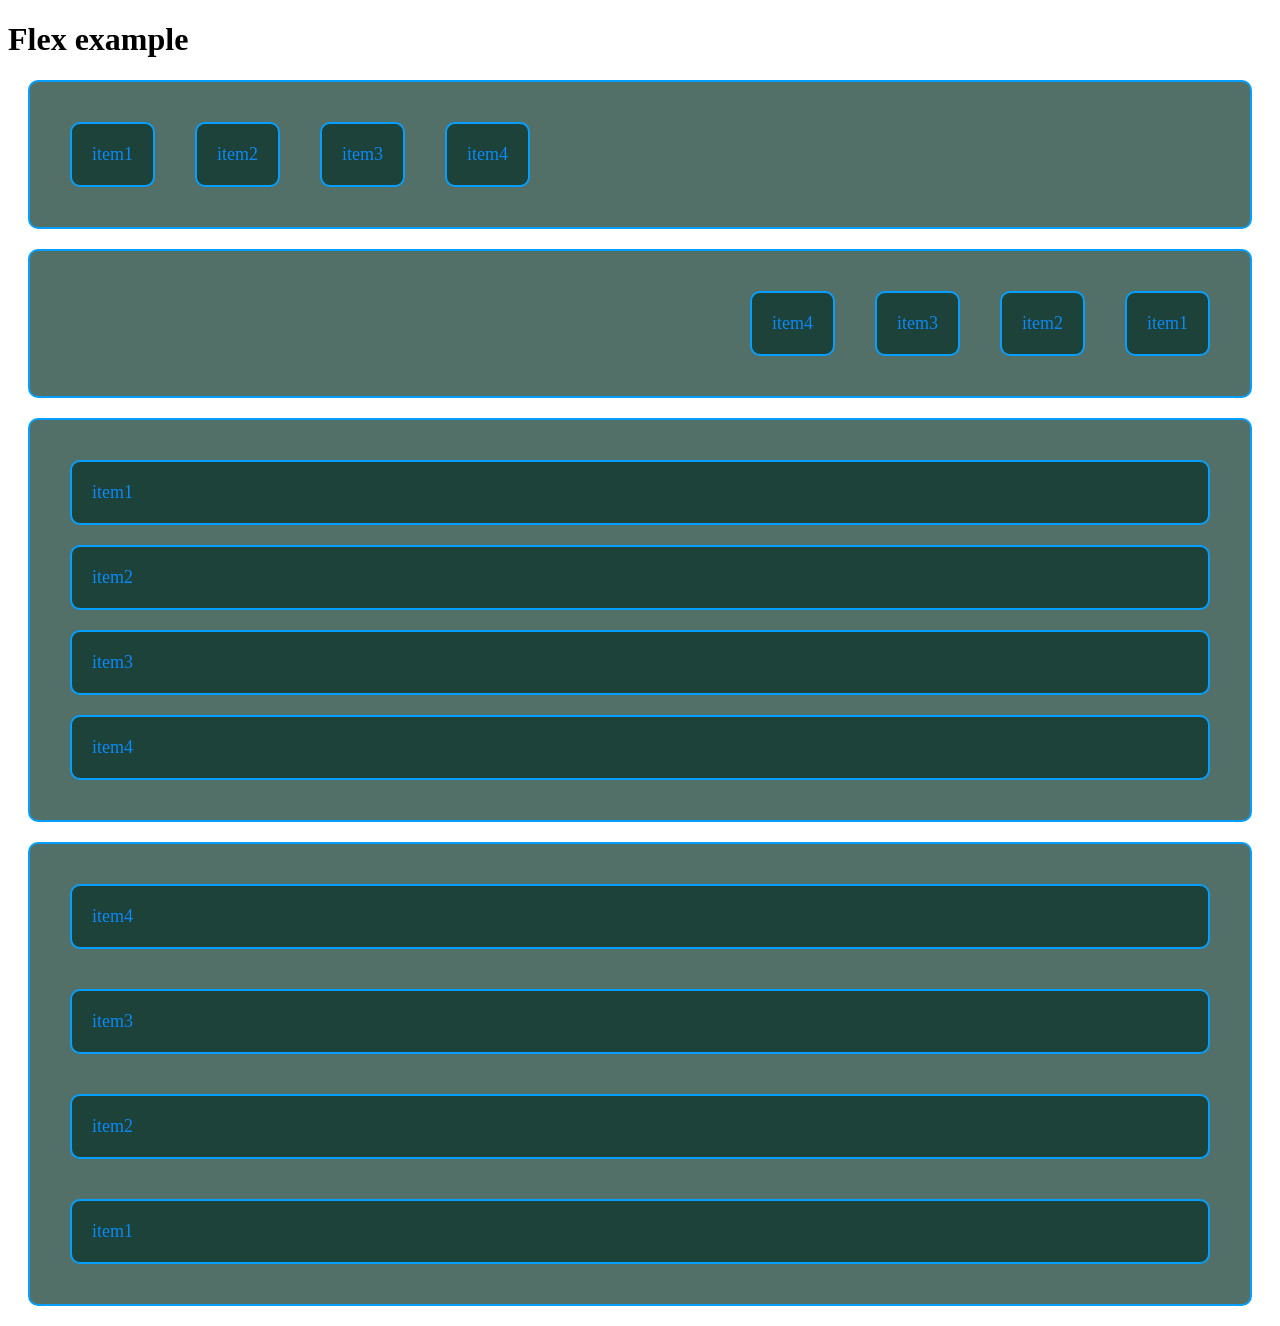
<file: index.html>
<!DOCTYPE html>
<html lang="en">

<head>
    <meta charset="UTF-8">
    <meta name="viewport" content="width=device-width, initial-scale=1.0">
    <title>flex</title>
    <style>
        .row {
            display: flex;
            color: blue;
        }

        .rowreverse {
            display: flex;
            flex-direction: row-reverse;

        }

        .columnreverse {
            display: flex;
            flex-direction: column-reverse;
        }

        div {
            background-color: rgba(4, 46, 35, 0.687);
            margin: 20px;
            padding: 20px;
            color: rgb(13, 137, 245);
            font-size: large;
            border-radius: 10px;
            border: 2px solid rgb(6, 159, 255);
        }
    </style>
</head>

<body>
    <h1> Flex example </h1>
    <div class="row ">
        <div>item1</div>
        <div>item2</div>
        <div>item3</div>
        <div>item4</div>
    </div>
    <div class="rowreverse ">
        <div>item1</div>
        <div>item2</div>
        <div>item3</div>
        <div>item4</div>
    </div>
    <div class="column ">
        <div>item1</div>
        <div>item2</div>
        <div>item3</div>
        <div>item4</div>
    </div>
    </div>
    <div class="columnreverse ">
        <div>item1</div>
        <div>item2</div>
        <div>item3</div>
        <div>item4</div>
    </div>


</body>

</html>
</file>
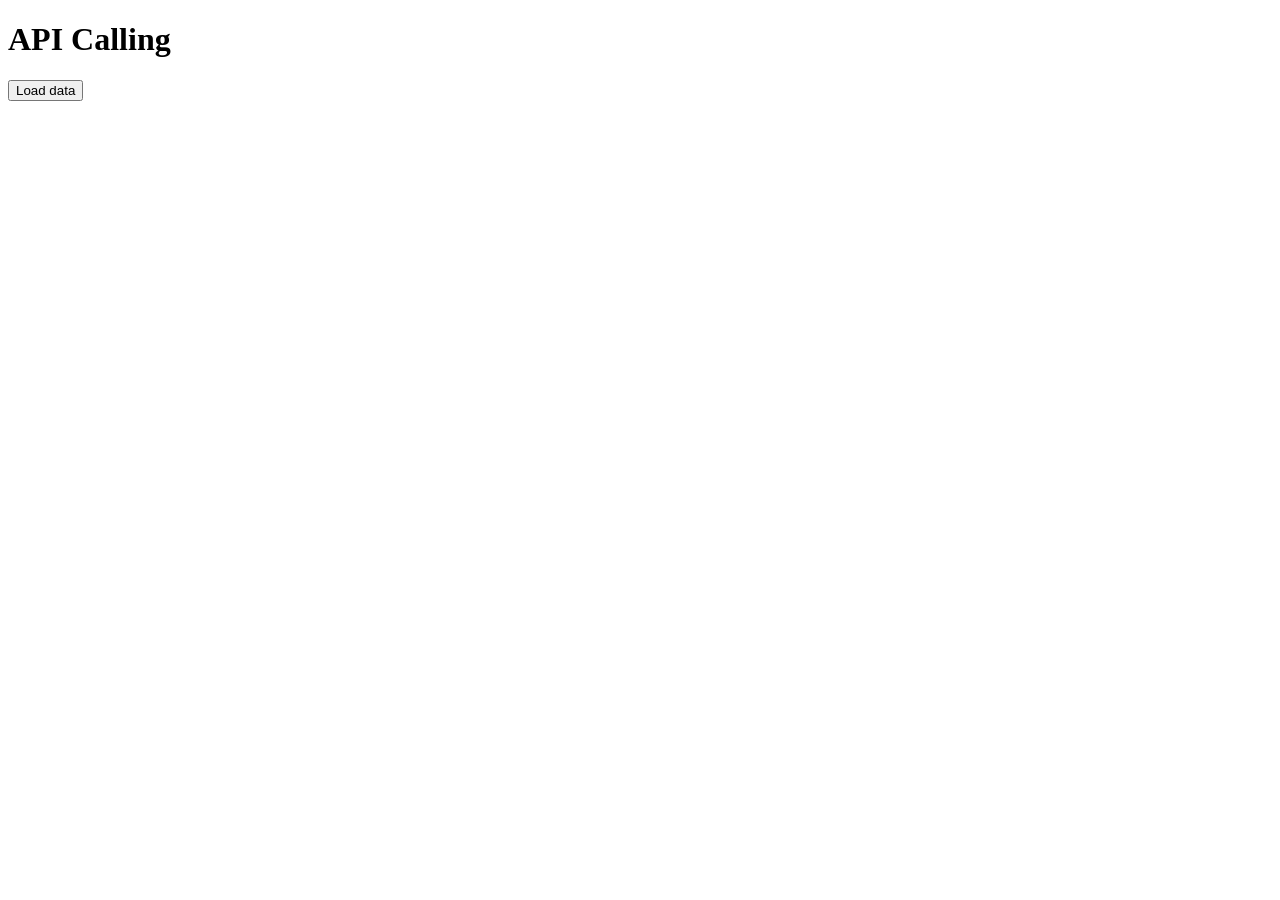
<file: GIT/apicalling.html>
<!DOCTYPE html>
<html lang="en">
<head>
    <meta charset="UTF-8">
    <meta name="viewport" content="width=device-width, initial-scale=1.0">
    <title>Document</title>
</head>
<body>
    <h1>API Calling</h1>

    <button onclick="loadData">Load data</button>
    <div class="output"></div>
</body>

<script>
    async function loadData() {
        const output = document.getElementById('output');
        output.innerHTML="Loading...";

        const userAPI = fetch("https://jsonplaceholder.typicode.com/users/1")
            .then(res => res.json());

        const postAPI = fetch("https://jsonplaceholder.typicode.com/postss/1")
            .then(res => res.json());

        const commentAPI = fetch("https://jsonplaceholder.typicode.com/comments/1")
            .then(res => res.json());

    Promise.allSettled ([userAPI,postAPI,commentAPI])
    } 
</script>

</html>
</file>
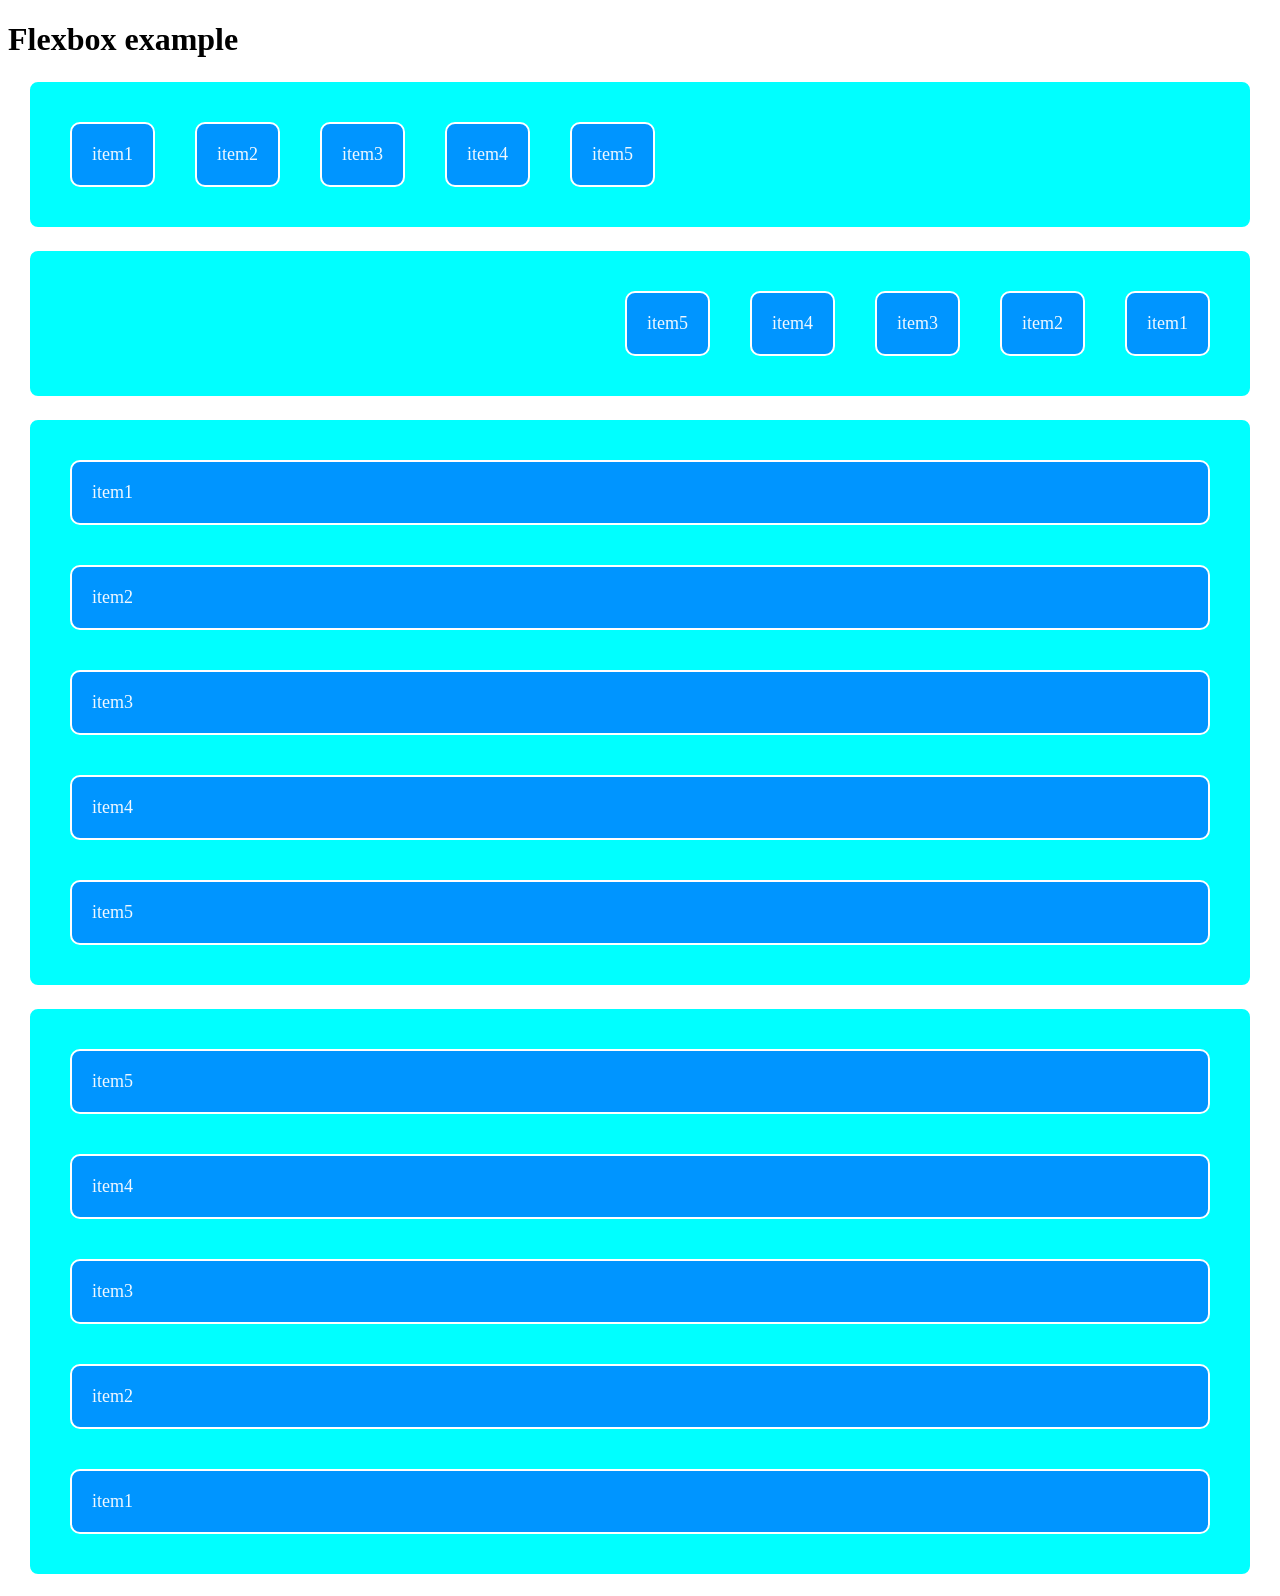
<file: GIT/flex.html>
<!DOCTYPE html>
<html lang="en">
<head>
    <meta charset="UTF-8">
    <meta name="viewport" content="width=device-width, initial-scale=1.0">
    <title>Document</title>
    <style>
        .container1 {
            display: flex;
            background-color: aqua;
        }
        .container2 {
            display: flex;
            background-color: aqua;
            flex-direction: row-reverse;
        }
        .container3 {
            display: flex;
            background-color: aqua;
            flex-direction: column;
        }
        .container4 {
            display: flex;
            background-color: aqua;
            flex-direction: column-reverse;
        }

        
        div {
            background-color: rgba(0, 140, 255, 0.913);
            margin: 20px;
            padding: 20px;
            color: aliceblue;
            font-size: large;
            border-radius: 10px;
            border: 2px solid white;
        }
    </style>
</head>
<body>
    <h1>Flexbox example</h1>

    <div class="container1">
        <div>item1</div>
        <div>item2</div>
        <div>item3</div>
        <div>item4</div>
        <div>item5</div>
    </div>

    <div class="container2">
        <div>item1</div>
        <div>item2</div>
        <div>item3</div>
        <div>item4</div>
        <div>item5</div>
    </div>

    <div class="container3">
        <div>item1</div>
        <div>item2</div>
        <div>item3</div>
        <div>item4</div>
        <div>item5</div>
    </div>

    <div class="container4">
        <div>item1</div>
        <div>item2</div>
        <div>item3</div>
        <div>item4</div>
        <div>item5</div>
    </div>

</body>
</html>
</file>
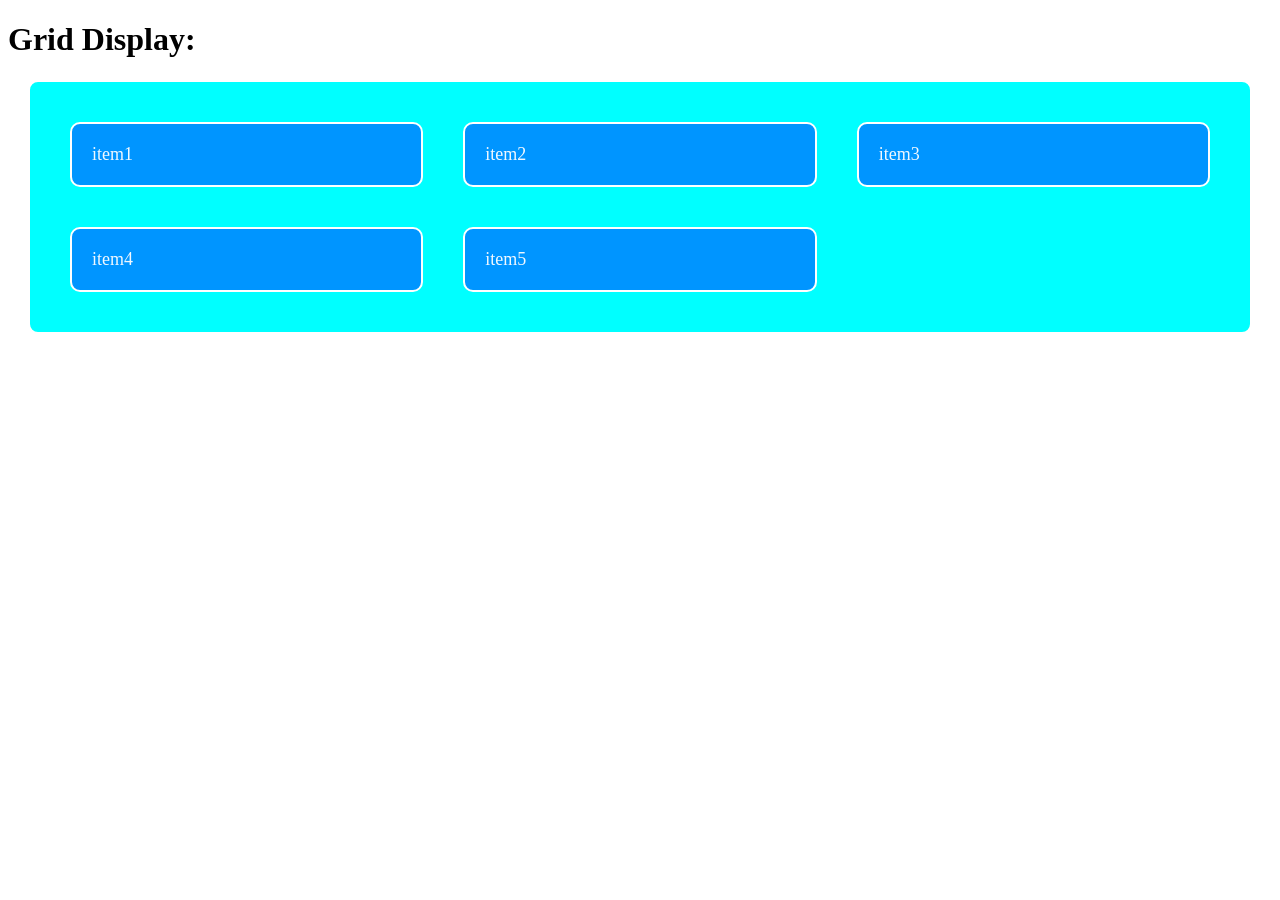
<file: GIT/grid.html>
<!DOCTYPE html>
<html lang="en">
<head>
    <meta charset="UTF-8">
    <meta name="viewport" content="width=device-width, initial-scale=1.0">
    <title>Document</title>
    <style>
        .container {
        display: grid;
        grid-template-columns: repeat(3, 1fr);
        background-color: aqua;
        }

        div {
            background-color: rgba(0, 140, 255, 0.913);
            margin: 20px;
            padding: 20px;
            color: aliceblue;
            font-size: large;
            border-radius: 10px;
            border: 2px solid white;
        }

    </style>
</head>
<body>
    <h1>Grid Display:</h1>

    <div class="container">
        <div>item1</div>
        <div>item2</div>
        <div>item3</div>
        <div>item4</div>
        <div>item5</div>
    </div>


    
    
</body>
</html>
</file>
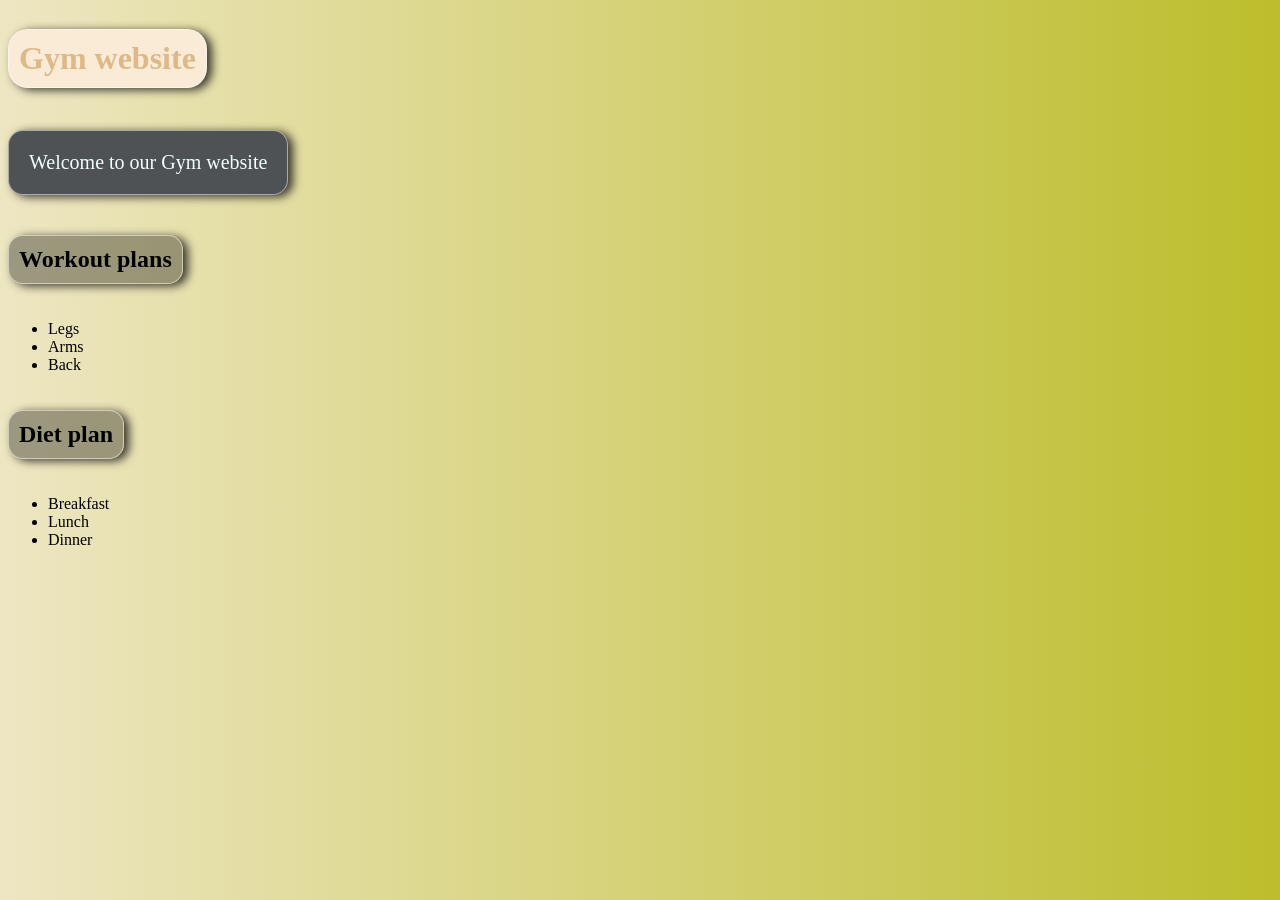
<file: GIT/inline.html>
<!DOCTYPE html>
<html lang="en">
<head>
    <meta charset="UTF-8">
    <meta name="viewport" content="width=device-width, initial-scale=1.0">
    <title>Document</title>
    <link rel="stylesheet" href="gym.css">
</head>
<body>
    <h1>Gym website</h1>

    <p>Welcome to our Gym website</p>


    <h2 class="a">Workout plans</h2>
    <ul>
        <li>Legs</li>
        <li>Arms</li>
        <li>Back</li>
    </ul>

    <h2 class="a">Diet plan</h2>
    <ul>
        <li>Breakfast</li>
        <li>Lunch</li>
        <li>Dinner</li>
    </ul>

</body>
</html>
</file>
<file: GIT/gym.css>
body {
    background: linear-gradient(to left, rgba(185, 185, 31, 0.941) , rgb(237, 230, 194));
    background-repeat: no-repeat;
    background-attachment: fixed;
    display: flex;
    flex-direction: column;
}

h1 {
    color: burlywood;
    background-color: antiquewhite;
    width: fit-content;
    padding: 10px;
    border-radius: 20px;
    box-shadow: 5px 2px 10px rgba(0, 0, 0, 0.76);
    border: 1px solid rgba(255, 255, 255, 0.511);

}

p {
    color: azure;
    background-color: rgb(79, 82, 84);
    width: fit-content;
    padding: 20px;
    border-radius: 15px;
    font-family:cursive;
    font-size: 20px;
    box-shadow: 5px 2px 10px rgba(0, 0, 0, 0.76);
    border: 1px solid rgba(255, 255, 255, 0.511);
}

h2 {
    background-color: burlywood;
    width: fit-content;
    padding: 10px;
    border-radius: 15px;
}

.a  {
    color: black;
    background-color: rgba(0, 0, 0, 0.338);
    box-shadow: 5px 2px 10px rgba(0, 0, 0, 0.76);
    border: 1px solid rgba(255, 255, 255, 0.511);
}
</file>
